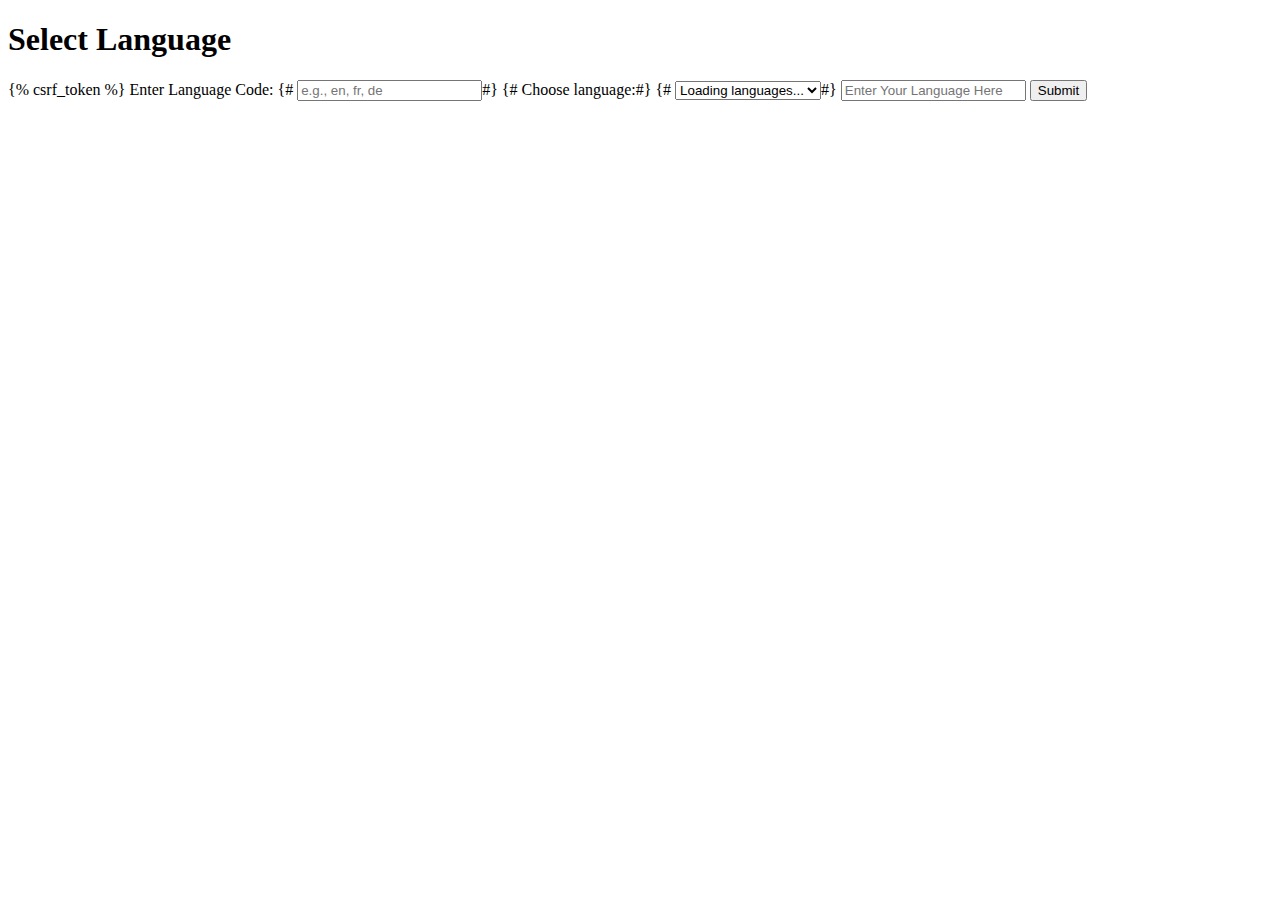
<file: templates/select_language.html>
<!DOCTYPE html>
<html lang="en">
<head>
    <meta charset="UTF-8">
    <meta name="viewport" content="width=device-width, initial-scale=1.0">
    <title>Select Language</title>
</head>
<body>
    <h1>Select Language</h1>
    <form method="post" action="">
        {% csrf_token %}
        <label for="language_code">Enter Language Code:</label>
{#        <input type="text" id="language_code" name="language_code" placeholder="e.g., en, fr, de" required>#}
        
{#        <label for="language">Choose language:</label>#}
{#        <select name="language" id="language" required>#}
{#            <option value="">Loading languages...</option>#}
{#        </select>#}
        <input type="text" list="language_code" name="language_code" placeholder="Enter Your Language Here"  required>
        
        <datalist id="language_code">
            <option value="">Loading languages...</option>
        </datalist>
        
        <button type="submit">Submit</button>
    </form>

    <script>
        // MediaWiki Sitematrix API URL
        const apiURL = "https://www.mediawiki.org/w/api.php?action=sitematrix&format=json&origin=*";

        // Function to fetch and populate the language dropdown
        async function fetchLanguages() {
            try {
                const response = await fetch(apiURL);
                if (!response.ok) {
                    throw new Error("Failed to fetch languages from the API.");
                }
                const data = await response.json();

                // Get the dropdown element
                const languageSelect = document.getElementById("language_code");

                // Clear the loading message
                languageSelect.innerHTML = "";

                // Parse the languages from the sitematrix
                for (const key in data.sitematrix) {
                    if (key !== "specials") { // Skip the "specials" entry
                        const languageData = data.sitematrix[key];
                        const langCode = languageData.code; // Language code
                        const langName = languageData.localname; // Localized name

                        // Create an option element for each language
                        const option = document.createElement("option");
                        option.value = langCode;
                        option.textContent = `${langName} (${langCode})`;
                        languageSelect.appendChild(option);
                    }
                }
            } catch (error) {
                console.error("Error fetching languages:", error);
                const languageSelect = document.getElementById("language_code");
                languageSelect.innerHTML = "<option value=''>Error loading languages</option>";
            }
        }

        // Call the function to fetch and populate the languages
        fetchLanguages();
    </script>

</body>
</html>
</file>
